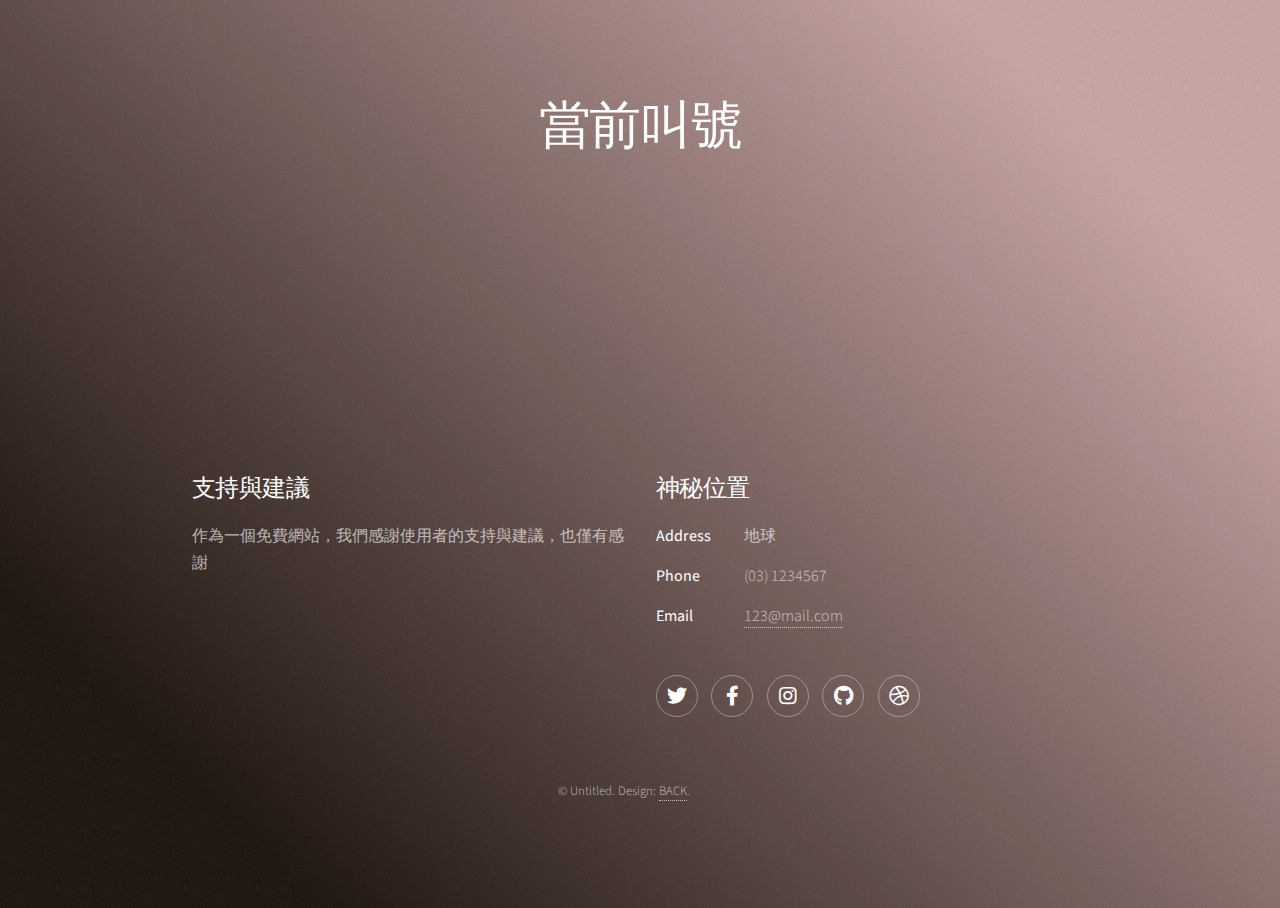
<file: index-2.html>
<!DOCTYPE HTML>
<!--
	Stellar by HTML5 UP
	html5up.net | @ajlkn
	Free for personal and commercial use under the CCA 3.0 license (html5up.net/license)
-->
<html>
	<head>
		<title>貼心yoyo預約網</title>
		<meta charset="utf-8" />
		<meta name="viewport" content="width=device-width, initial-scale=1, user-scalable=no" />
		<link rel="stylesheet" href="asset/css/main.css" />
		<noscript><link rel="stylesheet" href="asset/css/noscript.css" /></noscript>
	</head>
	<body class="is-preload">

		<!-- Wrapper -->
			<div id="wrapper">

				<!-- Header -->
					<header id="header" class="alt">
						<h1>當前叫號<br ><span id="nowreservation-count"></span><br ><br ><br ></h1>
					</header>

				

				<!-- Footer -->
					<footer id="footer">
						<section>
							<h2>支持與建議</h2>
							<p>作為一個免費網站，我們感謝使用者的支持與建議，也僅有感謝</p>
						</section>
						<section>
							<h2>神秘位置</h2>
							<dl class="alt">
								<dt>Address</dt>
								<dd>地球</dd>
								<dt>Phone</dt>
								<dd>(03) 1234567</dd>
								<dt>Email</dt>
								<dd><a >123@mail.com</a></dd>
							</dl>
							<ul class="icons">
								<li><a href="#" class="icon brands fa-twitter alt"><span class="label">Twitter</span></a></li>
								<li><a href="#" class="icon brands fa-facebook-f alt"><span class="label">Facebook</span></a></li>
								<li><a href="#" class="icon brands fa-instagram alt"><span class="label">Instagram</span></a></li>
								<li><a href="https://github.com/RU1105/RU1105.github.io.git" class="icon brands fa-github alt"><span class="label">GitHub</span></a></li>
								<li><a href="#" class="icon brands fa-dribbble alt"><span class="label">Dribbble</span></a></li>
							</ul>
						</section>
						<p class="copyright">&copy; Untitled. Design: <a href="index.html">BACK</a>.</p>
					</footer>

			</div>

		<!-- Scripts -->
			<script src="asset/js/jquery.min.js"></script>
			<script src="asset/js/jquery.scrollex.min.js"></script>
			<script src="asset/js/jquery.scrolly.min.js"></script>
			<script src="asset/js/browser.min.js"></script>
			<script src="asset/js/breakpoints.min.js"></script>
			<script src="asset/js/util.js"></script>
			<script src="asset/js/main.js"></script>

			<script src="var.js"></script>

	</body>
</html>
</file>
<file: asset/css/noscript.css>
/*
	Stellar by HTML5 UP
	html5up.net | @ajlkn
	Free for personal and commercial use under the CCA 3.0 license (html5up.net/license)
*/

/* Header */

	body.is-preload #header.alt > * {
		opacity: 1;
	}

	body.is-preload #header.alt .logo {
		-moz-transform: none;
		-webkit-transform: none;
		-ms-transform: none;
		transform: none;
	}
</file>
<file: asset/css/main.css>
@import url(fontawesome-all.min.css);
@import 'https://fonts.googleapis.com/css?family=Source+Sans+Pro:300,400';

/*
	Stellar by HTML5 UP
	html5up.net | @ajlkn
	Free for personal and commercial use under the CCA 3.0 license (html5up.net/license)
*/

html, body, div, span, applet, object,
iframe, h1, h2, h3, h4, h5, h6, p, blockquote,
pre, a, abbr, acronym, address, big, cite,
code, del, dfn, em, img, ins, kbd, q, s, samp,
small, strike, strong, sub, sup, tt, var, b,
u, i, center, dl, dt, dd, ol, ul, li, fieldset,
form, label, legend, table, caption, tbody,
tfoot, thead, tr, th, td, article, aside,
canvas, details, embed, figure, figcaption,
footer, header, hgroup, menu, nav, output, ruby,
section, summary, time, mark, audio, video {
	margin: 0;
	padding: 0;
	border: 0;
	font-size: 100%;
	font: inherit;
	vertical-align: baseline;}

article, aside, details, figcaption, figure,
footer, header, hgroup, menu, nav, section {
	display: block;}

body {
	line-height: 1;
}

ol, ul {
	list-style: none;
}

blockquote, q {
	quotes: none;
}

	blockquote:before, blockquote:after, q:before, q:after {
		content: '';
		content: none;
	}

table {
	border-collapse: collapse;
	border-spacing: 0;
}

body {
	-webkit-text-size-adjust: none;
}

mark {
	background-color: transparent;
	color: inherit;
}

input::-moz-focus-inner {
	border: 0;
	padding: 0;
}

input, select, textarea {
	-moz-appearance: none;
	-webkit-appearance: none;
	-ms-appearance: none;
	appearance: none;
}

/* Basic */

	@-ms-viewport {
		width: device-width;
	}

	body {
		-ms-overflow-style: scrollbar;
	}

	@media screen and (max-width: 480px) {

		html, body {
			min-width: 320px;
		}

	}

	html {
		box-sizing: border-box;
	}

	*, *:before, *:after {
		box-sizing: inherit;
	}

	body {
		background-color: #935d8c;
		background-image: url("images/overlay.png"), -moz-linear-gradient(45deg, #1e130c 15%, #ffefba7e 85%);
		background-image: url("images/overlay.png"), -webkit-linear-gradient(45deg, #1e130c 15%, #ffefba7e 85%);
		background-image: url("images/overlay.png"), -ms-linear-gradient(45deg, #1e130c 15%, #ffefba7e 85%);
		background-image: url("images/overlay.png"), linear-gradient(45deg, #1e130c 15%, #ffefba7e 85%);
	}

		body.is-preload *, body.is-preload *:before, body.is-preload *:after {
			-moz-animation: none !important;
			-webkit-animation: none !important;
			-ms-animation: none !important;
			animation: none !important;
			-moz-transition: none !important;
			-webkit-transition: none !important;
			-ms-transition: none !important;
			transition: none !important;
		}

/* Type */

	body {
		background-color: #935d8c;
		color: rgba(255, 255, 255, 0.65);
	}

	body, input, select, textarea {
		font-family: "Source Sans Pro", Helvetica, sans-serif;
		font-size: 17pt;
		font-weight: 300;
		line-height: 1.65;
	}

		@media screen and (max-width: 1680px) {

			body, input, select, textarea {
				font-size: 14pt;
			}

		}

		@media screen and (max-width: 1280px) {

			body, input, select, textarea {
				font-size: 12pt;
			}

		}

		@media screen and (max-width: 360px) {

			body, input, select, textarea {
				font-size: 11pt;
			}

		}

	a {
		-moz-transition: color 0.2s ease, border-bottom 0.2s ease;
		-webkit-transition: color 0.2s ease, border-bottom 0.2s ease;
		-ms-transition: color 0.2s ease, border-bottom 0.2s ease;
		transition: color 0.2s ease, border-bottom 0.2s ease;
		text-decoration: none;
		border-bottom: dotted 1px;
		color: inherit;
	}

		a:hover {
			border-bottom-color: transparent;
		}

	strong, b {
		font-weight: 400;
	}

	em, i {
		font-style: italic;
	}

	p {
		margin: 0 0 2em 0;
	}

		p.content {
			-moz-columns: 20em 2;
			-webkit-columns: 20em 2;
			-ms-columns: 20em 2;
			columns: 20em 2;
			-moz-column-gap: 2em;
			-webkit-column-gap: 2em;
			-ms-column-gap: 2em;
			column-gap: 2em;
			text-align: justify;
		}

	h1, h2, h3, h4, h5, h6 {
		font-weight: 300;
		line-height: 1.5;
		margin: 0 0 0.7em 0;
		letter-spacing: -0.025em;
	}

		h1 a, h2 a, h3 a, h4 a, h5 a, h6 a {
			color: inherit;
			text-decoration: none;
		}

	h1 {
		font-size: 2.5em;
		line-height: 1.2;
	}

	h2 {
		font-size: 1.5em;
	}

	h3 {
		font-size: 1.25em;
	}

	h4 {
		font-size: 1.1em;
	}

	h5 {
		font-size: 0.9em;
	}

	h6 {
		font-size: 0.7em;
	}

	@media screen and (max-width: 736px) {

		h1 {
			font-size: 2em;
		}

	}

	sub {
		font-size: 0.8em;
		position: relative;
		top: 0.5em;
	}

	sup {
		font-size: 0.8em;
		position: relative;
		top: -0.5em;
	}

	blockquote {
		border-left: solid 4px;
		font-style: italic;
		margin: 0 0 2em 0;
		padding: 0.5em 0 0.5em 2em;
	}

	code {
		border-radius: 8px;
		border: solid 1px;
		font-family: "Courier New", monospace;
		font-size: 0.9em;
		margin: 0 0.25em;
		padding: 0.25em 0.65em;
	}

	pre {
		-webkit-overflow-scrolling: touch;
		font-family: "Courier New", monospace;
		font-size: 0.9em;
		margin: 0 0 2em 0;
	}

		pre code {
			display: block;
			line-height: 1.75;
			padding: 1em 1.5em;
			overflow-x: auto;
		}

	hr {
		border: 0;
		border-bottom: solid 1px;
		margin: 2em 0;
	}

		hr.major {
			margin: 3em 0;
		}

	.align-left {
		text-align: left;
	}

	.align-center {
		text-align: center;
	}

	.align-right {
		text-align: right;
	}

	input, select, textarea {
		color: #ffffff;
	}

	a:hover {
		color: #ffffff;
	}

	strong, b {
		color: #ffffff;
	}

	h1, h2, h3, h4, h5, h6 {
		color: #ffffff;
	}

	blockquote {
		border-left-color: rgba(255, 255, 255, 0.35);
	}

	code {
		background: rgba(255, 255, 255, 0.075);
		border-color: rgba(255, 255, 255, 0.35);
	}

	hr {
		border-bottom-color: rgba(255, 255, 255, 0.35);
	}

/* Row */

	.row {
		display: flex;
		flex-wrap: wrap;
		box-sizing: border-box;
		align-items: stretch;
	}

		.row > * {
			box-sizing: border-box;
		}

		.row.gtr-uniform > * > :last-child {
			margin-bottom: 0;
		}

		.row.aln-left {
			justify-content: flex-start;
		}

		.row.aln-center {
			justify-content: center;
		}

		.row.aln-right {
			justify-content: flex-end;
		}

		.row.aln-top {
			align-items: flex-start;
		}

		.row.aln-middle {
			align-items: center;
		}

		.row.aln-bottom {
			align-items: flex-end;
		}

		.row > .imp {
			order: -1;
		}

		.row > .col-1 {
			width: 8.33333%;
		}

		.row > .off-1 {
			margin-left: 8.33333%;
		}

		.row > .col-2 {
			width: 16.66667%;
		}

		.row > .off-2 {
			margin-left: 16.66667%;
		}

		.row > .col-3 {
			width: 25%;
		}

		.row > .off-3 {
			margin-left: 25%;
		}

		.row > .col-4 {
			width: 33.33333%;
		}

		.row > .off-4 {
			margin-left: 33.33333%;
		}

		.row > .col-5 {
			width: 41.66667%;
		}

		.row > .off-5 {
			margin-left: 41.66667%;
		}

		.row > .col-6 {
			width: 50%;
		}

		.row > .off-6 {
			margin-left: 50%;
		}

		.row > .col-7 {
			width: 58.33333%;
		}

		.row > .off-7 {
			margin-left: 58.33333%;
		}

		.row > .col-8 {
			width: 66.66667%;
		}

		.row > .off-8 {
			margin-left: 66.66667%;
		}

		.row > .col-9 {
			width: 75%;
		}

		.row > .off-9 {
			margin-left: 75%;
		}

		.row > .col-10 {
			width: 83.33333%;
		}

		.row > .off-10 {
			margin-left: 83.33333%;
		}

		.row > .col-11 {
			width: 91.66667%;
		}

		.row > .off-11 {
			margin-left: 91.66667%;
		}

		.row > .col-12 {
			width: 100%;
		}

		.row > .off-12 {
			margin-left: 100%;
		}

		.row.gtr-0 {
			margin-top: 0;
			margin-left: 0em;
		}

			.row.gtr-0 > * {
				padding: 0 0 0 0em;
			}

			.row.gtr-0.gtr-uniform {
				margin-top: 0em;
			}

				.row.gtr-0.gtr-uniform > * {
					padding-top: 0em;
				}

		.row.gtr-25 {
			margin-top: 0;
			margin-left: -0.375em;
		}

			.row.gtr-25 > * {
				padding: 0 0 0 0.375em;
			}

			.row.gtr-25.gtr-uniform {
				margin-top: -0.375em;
			}

				.row.gtr-25.gtr-uniform > * {
					padding-top: 0.375em;
				}

		.row.gtr-50 {
			margin-top: 0;
			margin-left: -0.75em;
		}

			.row.gtr-50 > * {
				padding: 0 0 0 0.75em;
			}

			.row.gtr-50.gtr-uniform {
				margin-top: -0.75em;
			}

				.row.gtr-50.gtr-uniform > * {
					padding-top: 0.75em;
				}

		.row {
			margin-top: 0;
			margin-left: -1.5em;
		}

			.row > * {
				padding: 0 0 0 1.5em;
			}

			.row.gtr-uniform {
				margin-top: -1.5em;
			}

				.row.gtr-uniform > * {
					padding-top: 1.5em;
				}

		.row.gtr-150 {
			margin-top: 0;
			margin-left: -2.25em;
		}

			.row.gtr-150 > * {
				padding: 0 0 0 2.25em;
			}

			.row.gtr-150.gtr-uniform {
				margin-top: -2.25em;
			}

				.row.gtr-150.gtr-uniform > * {
					padding-top: 2.25em;
				}

		.row.gtr-200 {
			margin-top: 0;
			margin-left: -3em;
		}

			.row.gtr-200 > * {
				padding: 0 0 0 3em;
			}

			.row.gtr-200.gtr-uniform {
				margin-top: -3em;
			}

				.row.gtr-200.gtr-uniform > * {
					padding-top: 3em;
				}

		@media screen and (max-width: 1680px) {

			.row {
				display: flex;
				flex-wrap: wrap;
				box-sizing: border-box;
				align-items: stretch;
			}

				.row > * {
					box-sizing: border-box;
				}

				.row.gtr-uniform > * > :last-child {
					margin-bottom: 0;
				}

				.row.aln-left {
					justify-content: flex-start;
				}

				.row.aln-center {
					justify-content: center;
				}

				.row.aln-right {
					justify-content: flex-end;
				}

				.row.aln-top {
					align-items: flex-start;
				}

				.row.aln-middle {
					align-items: center;
				}

				.row.aln-bottom {
					align-items: flex-end;
				}

				.row > .imp-xlarge {
					order: -1;
				}

				.row > .col-1-xlarge {
					width: 8.33333%;
				}

				.row > .off-1-xlarge {
					margin-left: 8.33333%;
				}

				.row > .col-2-xlarge {
					width: 16.66667%;
				}

				.row > .off-2-xlarge {
					margin-left: 16.66667%;
				}

				.row > .col-3-xlarge {
					width: 25%;
				}

				.row > .off-3-xlarge {
					margin-left: 25%;
				}

				.row > .col-4-xlarge {
					width: 33.33333%;
				}

				.row > .off-4-xlarge {
					margin-left: 33.33333%;
				}

				.row > .col-5-xlarge {
					width: 41.66667%;
				}

				.row > .off-5-xlarge {
					margin-left: 41.66667%;
				}

				.row > .col-6-xlarge {
					width: 50%;
				}

				.row > .off-6-xlarge {
					margin-left: 50%;
				}

				.row > .col-7-xlarge {
					width: 58.33333%;
				}

				.row > .off-7-xlarge {
					margin-left: 58.33333%;
				}

				.row > .col-8-xlarge {
					width: 66.66667%;
				}

				.row > .off-8-xlarge {
					margin-left: 66.66667%;
				}

				.row > .col-9-xlarge {
					width: 75%;
				}

				.row > .off-9-xlarge {
					margin-left: 75%;
				}

				.row > .col-10-xlarge {
					width: 83.33333%;
				}

				.row > .off-10-xlarge {
					margin-left: 83.33333%;
				}

				.row > .col-11-xlarge {
					width: 91.66667%;
				}

				.row > .off-11-xlarge {
					margin-left: 91.66667%;
				}

				.row > .col-12-xlarge {
					width: 100%;
				}

				.row > .off-12-xlarge {
					margin-left: 100%;
				}

				.row.gtr-0 {
					margin-top: 0;
					margin-left: 0em;
				}

					.row.gtr-0 > * {
						padding: 0 0 0 0em;
					}

					.row.gtr-0.gtr-uniform {
						margin-top: 0em;
					}

						.row.gtr-0.gtr-uniform > * {
							padding-top: 0em;
						}

				.row.gtr-25 {
					margin-top: 0;
					margin-left: -0.375em;
				}

					.row.gtr-25 > * {
						padding: 0 0 0 0.375em;
					}

					.row.gtr-25.gtr-uniform {
						margin-top: -0.375em;
					}

						.row.gtr-25.gtr-uniform > * {
							padding-top: 0.375em;
						}

				.row.gtr-50 {
					margin-top: 0;
					margin-left: -0.75em;
				}

					.row.gtr-50 > * {
						padding: 0 0 0 0.75em;
					}

					.row.gtr-50.gtr-uniform {
						margin-top: -0.75em;
					}

						.row.gtr-50.gtr-uniform > * {
							padding-top: 0.75em;
						}

				.row {
					margin-top: 0;
					margin-left: -1.5em;
				}

					.row > * {
						padding: 0 0 0 1.5em;
					}

					.row.gtr-uniform {
						margin-top: -1.5em;
					}

						.row.gtr-uniform > * {
							padding-top: 1.5em;
						}

				.row.gtr-150 {
					margin-top: 0;
					margin-left: -2.25em;
				}

					.row.gtr-150 > * {
						padding: 0 0 0 2.25em;
					}

					.row.gtr-150.gtr-uniform {
						margin-top: -2.25em;
					}

						.row.gtr-150.gtr-uniform > * {
							padding-top: 2.25em;
						}

				.row.gtr-200 {
					margin-top: 0;
					margin-left: -3em;
				}

					.row.gtr-200 > * {
						padding: 0 0 0 3em;
					}

					.row.gtr-200.gtr-uniform {
						margin-top: -3em;
					}

						.row.gtr-200.gtr-uniform > * {
							padding-top: 3em;
						}

		}

		@media screen and (max-width: 1280px) {

			.row {
				display: flex;
				flex-wrap: wrap;
				box-sizing: border-box;
				align-items: stretch;
			}

				.row > * {
					box-sizing: border-box;
				}

				.row.gtr-uniform > * > :last-child {
					margin-bottom: 0;
				}

				.row.aln-left {
					justify-content: flex-start;
				}

				.row.aln-center {
					justify-content: center;
				}

				.row.aln-right {
					justify-content: flex-end;
				}

				.row.aln-top {
					align-items: flex-start;
				}

				.row.aln-middle {
					align-items: center;
				}

				.row.aln-bottom {
					align-items: flex-end;
				}

				.row > .imp-large {
					order: -1;
				}

				.row > .col-1-large {
					width: 8.33333%;
				}

				.row > .off-1-large {
					margin-left: 8.33333%;
				}

				.row > .col-2-large {
					width: 16.66667%;
				}

				.row > .off-2-large {
					margin-left: 16.66667%;
				}

				.row > .col-3-large {
					width: 25%;
				}

				.row > .off-3-large {
					margin-left: 25%;
				}

				.row > .col-4-large {
					width: 33.33333%;
				}

				.row > .off-4-large {
					margin-left: 33.33333%;
				}

				.row > .col-5-large {
					width: 41.66667%;
				}

				.row > .off-5-large {
					margin-left: 41.66667%;
				}

				.row > .col-6-large {
					width: 50%;
				}

				.row > .off-6-large {
					margin-left: 50%;
				}

				.row > .col-7-large {
					width: 58.33333%;
				}

				.row > .off-7-large {
					margin-left: 58.33333%;
				}

				.row > .col-8-large {
					width: 66.66667%;
				}

				.row > .off-8-large {
					margin-left: 66.66667%;
				}

				.row > .col-9-large {
					width: 75%;
				}

				.row > .off-9-large {
					margin-left: 75%;
				}

				.row > .col-10-large {
					width: 83.33333%;
				}

				.row > .off-10-large {
					margin-left: 83.33333%;
				}

				.row > .col-11-large {
					width: 91.66667%;
				}

				.row > .off-11-large {
					margin-left: 91.66667%;
				}

				.row > .col-12-large {
					width: 100%;
				}

				.row > .off-12-large {
					margin-left: 100%;
				}

				.row.gtr-0 {
					margin-top: 0;
					margin-left: 0em;
				}

					.row.gtr-0 > * {
						padding: 0 0 0 0em;
					}

					.row.gtr-0.gtr-uniform {
						margin-top: 0em;
					}

						.row.gtr-0.gtr-uniform > * {
							padding-top: 0em;
						}

				.row.gtr-25 {
					margin-top: 0;
					margin-left: -0.375em;
				}

					.row.gtr-25 > * {
						padding: 0 0 0 0.375em;
					}

					.row.gtr-25.gtr-uniform {
						margin-top: -0.375em;
					}

						.row.gtr-25.gtr-uniform > * {
							padding-top: 0.375em;
						}

				.row.gtr-50 {
					margin-top: 0;
					margin-left: -0.75em;
				}

					.row.gtr-50 > * {
						padding: 0 0 0 0.75em;
					}

					.row.gtr-50.gtr-uniform {
						margin-top: -0.75em;
					}

						.row.gtr-50.gtr-uniform > * {
							padding-top: 0.75em;
						}

				.row {
					margin-top: 0;
					margin-left: -1.5em;
				}

					.row > * {
						padding: 0 0 0 1.5em;
					}

					.row.gtr-uniform {
						margin-top: -1.5em;
					}

						.row.gtr-uniform > * {
							padding-top: 1.5em;
						}

				.row.gtr-150 {
					margin-top: 0;
					margin-left: -2.25em;
				}

					.row.gtr-150 > * {
						padding: 0 0 0 2.25em;
					}

					.row.gtr-150.gtr-uniform {
						margin-top: -2.25em;
					}

						.row.gtr-150.gtr-uniform > * {
							padding-top: 2.25em;
						}

				.row.gtr-200 {
					margin-top: 0;
					margin-left: -3em;
				}

					.row.gtr-200 > * {
						padding: 0 0 0 3em;
					}

					.row.gtr-200.gtr-uniform {
						margin-top: -3em;
					}

						.row.gtr-200.gtr-uniform > * {
							padding-top: 3em;
						}

		}

		@media screen and (max-width: 980px) {

			.row {
				display: flex;
				flex-wrap: wrap;
				box-sizing: border-box;
				align-items: stretch;
			}

				.row > * {
					box-sizing: border-box;
				}

				.row.gtr-uniform > * > :last-child {
					margin-bottom: 0;
				}

				.row.aln-left {
					justify-content: flex-start;
				}

				.row.aln-center {
					justify-content: center;
				}

				.row.aln-right {
					justify-content: flex-end;
				}

				.row.aln-top {
					align-items: flex-start;
				}

				.row.aln-middle {
					align-items: center;
				}

				.row.aln-bottom {
					align-items: flex-end;
				}

				.row > .imp-medium {
					order: -1;
				}

				.row > .col-1-medium {
					width: 8.33333%;
				}

				.row > .off-1-medium {
					margin-left: 8.33333%;
				}

				.row > .col-2-medium {
					width: 16.66667%;
				}

				.row > .off-2-medium {
					margin-left: 16.66667%;
				}

				.row > .col-3-medium {
					width: 25%;
				}

				.row > .off-3-medium {
					margin-left: 25%;
				}

				.row > .col-4-medium {
					width: 33.33333%;
				}

				.row > .off-4-medium {
					margin-left: 33.33333%;
				}

				.row > .col-5-medium {
					width: 41.66667%;
				}

				.row > .off-5-medium {
					margin-left: 41.66667%;
				}

				.row > .col-6-medium {
					width: 50%;
				}

				.row > .off-6-medium {
					margin-left: 50%;
				}

				.row > .col-7-medium {
					width: 58.33333%;
				}

				.row > .off-7-medium {
					margin-left: 58.33333%;
				}

				.row > .col-8-medium {
					width: 66.66667%;
				}

				.row > .off-8-medium {
					margin-left: 66.66667%;
				}

				.row > .col-9-medium {
					width: 75%;
				}

				.row > .off-9-medium {
					margin-left: 75%;
				}

				.row > .col-10-medium {
					width: 83.33333%;
				}

				.row > .off-10-medium {
					margin-left: 83.33333%;
				}

				.row > .col-11-medium {
					width: 91.66667%;
				}

				.row > .off-11-medium {
					margin-left: 91.66667%;
				}

				.row > .col-12-medium {
					width: 100%;
				}

				.row > .off-12-medium {
					margin-left: 100%;
				}

				.row.gtr-0 {
					margin-top: 0;
					margin-left: 0em;
				}

					.row.gtr-0 > * {
						padding: 0 0 0 0em;
					}

					.row.gtr-0.gtr-uniform {
						margin-top: 0em;
					}

						.row.gtr-0.gtr-uniform > * {
							padding-top: 0em;
						}

				.row.gtr-25 {
					margin-top: 0;
					margin-left: -0.375em;
				}

					.row.gtr-25 > * {
						padding: 0 0 0 0.375em;
					}

					.row.gtr-25.gtr-uniform {
						margin-top: -0.375em;
					}

						.row.gtr-25.gtr-uniform > * {
							padding-top: 0.375em;
						}

				.row.gtr-50 {
					margin-top: 0;
					margin-left: -0.75em;
				}

					.row.gtr-50 > * {
						padding: 0 0 0 0.75em;
					}

					.row.gtr-50.gtr-uniform {
						margin-top: -0.75em;
					}

						.row.gtr-50.gtr-uniform > * {
							padding-top: 0.75em;
						}

				.row {
					margin-top: 0;
					margin-left: -1.5em;
				}

					.row > * {
						padding: 0 0 0 1.5em;
					}

					.row.gtr-uniform {
						margin-top: -1.5em;
					}

						.row.gtr-uniform > * {
							padding-top: 1.5em;
						}

				.row.gtr-150 {
					margin-top: 0;
					margin-left: -2.25em;
				}

					.row.gtr-150 > * {
						padding: 0 0 0 2.25em;
					}

					.row.gtr-150.gtr-uniform {
						margin-top: -2.25em;
					}

						.row.gtr-150.gtr-uniform > * {
							padding-top: 2.25em;
						}

				.row.gtr-200 {
					margin-top: 0;
					margin-left: -3em;
				}

					.row.gtr-200 > * {
						padding: 0 0 0 3em;
					}

					.row.gtr-200.gtr-uniform {
						margin-top: -3em;
					}

						.row.gtr-200.gtr-uniform > * {
							padding-top: 3em;
						}

		}

		@media screen and (max-width: 736px) {

			.row {
				display: flex;
				flex-wrap: wrap;
				box-sizing: border-box;
				align-items: stretch;
			}

				.row > * {
					box-sizing: border-box;
				}

				.row.gtr-uniform > * > :last-child {
					margin-bottom: 0;
				}

				.row.aln-left {
					justify-content: flex-start;
				}

				.row.aln-center {
					justify-content: center;
				}

				.row.aln-right {
					justify-content: flex-end;
				}

				.row.aln-top {
					align-items: flex-start;
				}

				.row.aln-middle {
					align-items: center;
				}

				.row.aln-bottom {
					align-items: flex-end;
				}

				.row > .imp-small {
					order: -1;
				}

				.row > .col-1-small {
					width: 8.33333%;
				}

				.row > .off-1-small {
					margin-left: 8.33333%;
				}

				.row > .col-2-small {
					width: 16.66667%;
				}

				.row > .off-2-small {
					margin-left: 16.66667%;
				}

				.row > .col-3-small {
					width: 25%;
				}

				.row > .off-3-small {
					margin-left: 25%;
				}

				.row > .col-4-small {
					width: 33.33333%;
				}

				.row > .off-4-small {
					margin-left: 33.33333%;
				}

				.row > .col-5-small {
					width: 41.66667%;
				}

				.row > .off-5-small {
					margin-left: 41.66667%;
				}

				.row > .col-6-small {
					width: 50%;
				}

				.row > .off-6-small {
					margin-left: 50%;
				}

				.row > .col-7-small {
					width: 58.33333%;
				}

				.row > .off-7-small {
					margin-left: 58.33333%;
				}

				.row > .col-8-small {
					width: 66.66667%;
				}

				.row > .off-8-small {
					margin-left: 66.66667%;
				}

				.row > .col-9-small {
					width: 75%;
				}

				.row > .off-9-small {
					margin-left: 75%;
				}

				.row > .col-10-small {
					width: 83.33333%;
				}

				.row > .off-10-small {
					margin-left: 83.33333%;
				}

				.row > .col-11-small {
					width: 91.66667%;
				}

				.row > .off-11-small {
					margin-left: 91.66667%;
				}

				.row > .col-12-small {
					width: 100%;
				}

				.row > .off-12-small {
					margin-left: 100%;
				}

				.row.gtr-0 {
					margin-top: 0;
					margin-left: 0em;
				}

					.row.gtr-0 > * {
						padding: 0 0 0 0em;
					}

					.row.gtr-0.gtr-uniform {
						margin-top: 0em;
					}

						.row.gtr-0.gtr-uniform > * {
							padding-top: 0em;
						}

				.row.gtr-25 {
					margin-top: 0;
					margin-left: -0.25em;
				}

					.row.gtr-25 > * {
						padding: 0 0 0 0.25em;
					}

					.row.gtr-25.gtr-uniform {
						margin-top: -0.25em;
					}

						.row.gtr-25.gtr-uniform > * {
							padding-top: 0.25em;
						}

				.row.gtr-50 {
					margin-top: 0;
					margin-left: -0.5em;
				}

					.row.gtr-50 > * {
						padding: 0 0 0 0.5em;
					}

					.row.gtr-50.gtr-uniform {
						margin-top: -0.5em;
					}

						.row.gtr-50.gtr-uniform > * {
							padding-top: 0.5em;
						}

				.row {
					margin-top: 0;
					margin-left: -1em;
				}

					.row > * {
						padding: 0 0 0 1em;
					}

					.row.gtr-uniform {
						margin-top: -1em;
					}

						.row.gtr-uniform > * {
							padding-top: 1em;
						}

				.row.gtr-150 {
					margin-top: 0;
					margin-left: -1.5em;
				}

					.row.gtr-150 > * {
						padding: 0 0 0 1.5em;
					}

					.row.gtr-150.gtr-uniform {
						margin-top: -1.5em;
					}

						.row.gtr-150.gtr-uniform > * {
							padding-top: 1.5em;
						}

				.row.gtr-200 {
					margin-top: 0;
					margin-left: -2em;
				}

					.row.gtr-200 > * {
						padding: 0 0 0 2em;
					}

					.row.gtr-200.gtr-uniform {
						margin-top: -2em;
					}

						.row.gtr-200.gtr-uniform > * {
							padding-top: 2em;
						}

		}

		@media screen and (max-width: 480px) {

			.row {
				display: flex;
				flex-wrap: wrap;
				box-sizing: border-box;
				align-items: stretch;
			}

				.row > * {
					box-sizing: border-box;
				}

				.row.gtr-uniform > * > :last-child {
					margin-bottom: 0;
				}

				.row.aln-left {
					justify-content: flex-start;
				}

				.row.aln-center {
					justify-content: center;
				}

				.row.aln-right {
					justify-content: flex-end;
				}

				.row.aln-top {
					align-items: flex-start;
				}

				.row.aln-middle {
					align-items: center;
				}

				.row.aln-bottom {
					align-items: flex-end;
				}

				.row > .imp-xsmall {
					order: -1;
				}

				.row > .col-1-xsmall {
					width: 8.33333%;
				}

				.row > .off-1-xsmall {
					margin-left: 8.33333%;
				}

				.row > .col-2-xsmall {
					width: 16.66667%;
				}

				.row > .off-2-xsmall {
					margin-left: 16.66667%;
				}

				.row > .col-3-xsmall {
					width: 25%;
				}

				.row > .off-3-xsmall {
					margin-left: 25%;
				}

				.row > .col-4-xsmall {
					width: 33.33333%;
				}

				.row > .off-4-xsmall {
					margin-left: 33.33333%;
				}

				.row > .col-5-xsmall {
					width: 41.66667%;
				}

				.row > .off-5-xsmall {
					margin-left: 41.66667%;
				}

				.row > .col-6-xsmall {
					width: 50%;
				}

				.row > .off-6-xsmall {
					margin-left: 50%;
				}

				.row > .col-7-xsmall {
					width: 58.33333%;
				}

				.row > .off-7-xsmall {
					margin-left: 58.33333%;
				}

				.row > .col-8-xsmall {
					width: 66.66667%;
				}

				.row > .off-8-xsmall {
					margin-left: 66.66667%;
				}

				.row > .col-9-xsmall {
					width: 75%;
				}

				.row > .off-9-xsmall {
					margin-left: 75%;
				}

				.row > .col-10-xsmall {
					width: 83.33333%;
				}

				.row > .off-10-xsmall {
					margin-left: 83.33333%;
				}

				.row > .col-11-xsmall {
					width: 91.66667%;
				}

				.row > .off-11-xsmall {
					margin-left: 91.66667%;
				}

				.row > .col-12-xsmall {
					width: 100%;
				}

				.row > .off-12-xsmall {
					margin-left: 100%;
				}

				.row.gtr-0 {
					margin-top: 0;
					margin-left: 0em;
				}

					.row.gtr-0 > * {
						padding: 0 0 0 0em;
					}

					.row.gtr-0.gtr-uniform {
						margin-top: 0em;
					}

						.row.gtr-0.gtr-uniform > * {
							padding-top: 0em;
						}

				.row.gtr-25 {
					margin-top: 0;
					margin-left: -0.3125em;
				}

					.row.gtr-25 > * {
						padding: 0 0 0 0.3125em;
					}

					.row.gtr-25.gtr-uniform {
						margin-top: -0.3125em;
					}

						.row.gtr-25.gtr-uniform > * {
							padding-top: 0.3125em;
						}

				.row.gtr-50 {
					margin-top: 0;
					margin-left: -0.625em;
				}

					.row.gtr-50 > * {
						padding: 0 0 0 0.625em;
					}

					.row.gtr-50.gtr-uniform {
						margin-top: -0.625em;
					}

						.row.gtr-50.gtr-uniform > * {
							padding-top: 0.625em;
						}

				.row {
					margin-top: 0;
					margin-left: -1.25em;
				}

					.row > * {
						padding: 0 0 0 1.25em;
					}

					.row.gtr-uniform {
						margin-top: -1.25em;
					}

						.row.gtr-uniform > * {
							padding-top: 1.25em;
						}

				.row.gtr-150 {
					margin-top: 0;
					margin-left: -1.875em;
				}

					.row.gtr-150 > * {
						padding: 0 0 0 1.875em;
					}

					.row.gtr-150.gtr-uniform {
						margin-top: -1.875em;
					}

						.row.gtr-150.gtr-uniform > * {
							padding-top: 1.875em;
						}

				.row.gtr-200 {
					margin-top: 0;
					margin-left: -2.5em;
				}

					.row.gtr-200 > * {
						padding: 0 0 0 2.5em;
					}

					.row.gtr-200.gtr-uniform {
						margin-top: -2.5em;
					}

						.row.gtr-200.gtr-uniform > * {
							padding-top: 2.5em;
						}

		}

/* Box */

	.box {
		border-radius: 8px;
		border: solid;
		margin-bottom: 2em;
		padding: 1.5em;
	}

		.box > :last-child,
		.box > :last-child > :last-child,
		.box > :last-child > :last-child > :last-child {
			margin-bottom: 0;
		}

		.box.alt {
			border: 0;
			border-radius: 0;
			padding: 0;
		}

	.box {
		border-color: rgba(255, 255, 255, 0.35);
	}

/* Button */

	input[type="submit"],
	input[type="reset"],
	input[type="button"],
	button,
	.button {
		-moz-appearance: none;
		-webkit-appearance: none;
		-ms-appearance: none;
		appearance: none;
		-moz-transition: background-color 0.2s ease-in-out, color 0.2s ease-in-out;
		-webkit-transition: background-color 0.2s ease-in-out, color 0.2s ease-in-out;
		-ms-transition: background-color 0.2s ease-in-out, color 0.2s ease-in-out;
		transition: background-color 0.2s ease-in-out, color 0.2s ease-in-out;
		border-radius: 8px;
		border: 0;
		cursor: pointer;
		display: inline-block;
		font-weight: 300;
		height: 2.75em;
		line-height: 2.75em;
		min-width: 9.25em;
		padding: 0 1.5em;
		text-align: center;
		text-decoration: none;
		white-space: nowrap;
	}

		input[type="submit"].icon,
		input[type="reset"].icon,
		input[type="button"].icon,
		button.icon,
		.button.icon {
			padding-left: 1.35em;
		}

			input[type="submit"].icon:before,
			input[type="reset"].icon:before,
			input[type="button"].icon:before,
			button.icon:before,
			.button.icon:before {
				margin-right: 0.5em;
			}

		input[type="submit"].fit,
		input[type="reset"].fit,
		input[type="button"].fit,
		button.fit,
		.button.fit {
			width: 100%;
		}

		input[type="submit"].small,
		input[type="reset"].small,
		input[type="button"].small,
		button.small,
		.button.small {
			font-size: 0.8em;
		}

		input[type="submit"].large,
		input[type="reset"].large,
		input[type="button"].large,
		button.large,
		.button.large {
			font-size: 1.35em;
		}

		input[type="submit"].disabled, input[type="submit"]:disabled,
		input[type="reset"].disabled,
		input[type="reset"]:disabled,
		input[type="button"].disabled,
		input[type="button"]:disabled,
		button.disabled,
		button:disabled,
		.button.disabled,
		.button:disabled {
			pointer-events: none;
			opacity: 0.25;
		}

		@media screen and (max-width: 736px) {

			input[type="submit"],
			input[type="reset"],
			input[type="button"],
			button,
			.button {
				min-width: 0;
			}

		}

	input[type="submit"],
	input[type="reset"],
	input[type="button"],
	button,
	.button {
		background-color: transparent;
		box-shadow: inset 0 0 0 1px rgba(255, 255, 255, 0.35);
		color: #ffffff !important;
	}

		input[type="submit"]:hover,
		input[type="reset"]:hover,
		input[type="button"]:hover,
		button:hover,
		.button:hover {
			background-color: rgba(255, 255, 255, 0.075);
		}

		input[type="submit"]:active,
		input[type="reset"]:active,
		input[type="button"]:active,
		button:active,
		.button:active {
			background-color: rgba(255, 255, 255, 0.2);
		}

		input[type="submit"].icon:before,
		input[type="reset"].icon:before,
		input[type="button"].icon:before,
		button.icon:before,
		.button.icon:before {
			color: rgba(255, 255, 255, 0.5);
		}

		input[type="submit"].primary,
		input[type="reset"].primary,
		input[type="button"].primary,
		button.primary,
		.button.primary {
			background-color: #8cc9f0;
			color: #ffffff !important;
			box-shadow: none;
		}

			input[type="submit"].primary:hover,
			input[type="reset"].primary:hover,
			input[type="button"].primary:hover,
			button.primary:hover,
			.button.primary:hover {
				background-color: #9acff2;
			}

			input[type="submit"].primary:active,
			input[type="reset"].primary:active,
			input[type="button"].primary:active,
			button.primary:active,
			.button.primary:active {
				background-color: #7ec3ee;
			}

			input[type="submit"].primary.icon:before,
			input[type="reset"].primary.icon:before,
			input[type="button"].primary.icon:before,
			button.primary.icon:before,
			.button.primary.icon:before {
				color: #ffffff !important;
			}

/* Form */

	form {
		margin: 0 0 2em 0;
	}

	label {
		display: block;
		font-size: 0.9em;
		font-weight: 400;
		margin: 0 0 1em 0;
	}

	input[type="text"],
	input[type="password"],
	input[type="email"],
	select,
	textarea {
		-moz-appearance: none;
		-webkit-appearance: none;
		-ms-appearance: none;
		appearance: none;
		border-radius: 8px;
		border: solid 1px;
		color: inherit;
		display: block;
		outline: 0;
		padding: 0 1em;
		text-decoration: none;
		width: 100%;
	}

		input[type="text"]:invalid,
		input[type="password"]:invalid,
		input[type="email"]:invalid,
		select:invalid,
		textarea:invalid {
			box-shadow: none;
		}

	select {
		background-size: 1.25rem;
		background-repeat: no-repeat;
		background-position: calc(100% - 1rem) center;
		height: 2.75em;
		padding-right: 2.75em;
		text-overflow: ellipsis;
	}

		select:focus::-ms-value {
			background-color: transparent;
		}

		select::-ms-expand {
			display: none;
		}

	input[type="text"],
	input[type="password"],
	input[type="email"],
	select {
		height: 2.75em;
	}

	textarea {
		padding: 0.75em 1em;
	}

	input[type="checkbox"],
	input[type="radio"] {
		-moz-appearance: none;
		-webkit-appearance: none;
		-ms-appearance: none;
		appearance: none;
		display: block;
		float: left;
		margin-right: -2em;
		opacity: 0;
		width: 1em;
		z-index: -1;
	}

		input[type="checkbox"] + label,
		input[type="radio"] + label {
			text-decoration: none;
			cursor: pointer;
			display: inline-block;
			font-size: 1em;
			font-weight: 300;
			padding-left: 2.4em;
			padding-right: 0.75em;
			position: relative;
		}

			input[type="checkbox"] + label:before,
			input[type="radio"] + label:before {
				-moz-osx-font-smoothing: grayscale;
				-webkit-font-smoothing: antialiased;
				display: inline-block;
				font-style: normal;
				font-variant: normal;
				text-rendering: auto;
				line-height: 1;
				text-transform: none !important;
				font-family: 'Font Awesome 5 Free';
				font-weight: 900;
			}

			input[type="checkbox"] + label:before,
			input[type="radio"] + label:before {
				border-radius: 8px;
				border: solid 1px;
				content: '';
				display: inline-block;
				font-size: 0.8em;
				height: 2.0625em;
				left: 0;
				line-height: 2.0625em;
				position: absolute;
				text-align: center;
				top: 0;
				width: 2.0625em;
			}

		input[type="checkbox"]:checked + label:before,
		input[type="radio"]:checked + label:before {
			content: '\f00c';
		}

	input[type="checkbox"] + label:before {
		border-radius: 8px;
	}

	input[type="radio"] + label:before {
		border-radius: 100%;
	}

	::-webkit-input-placeholder {
		opacity: 1.0;
	}

	:-moz-placeholder {
		opacity: 1.0;
	}

	::-moz-placeholder {
		opacity: 1.0;
	}

	:-ms-input-placeholder {
		opacity: 1.0;
	}

	label {
		color: #ffffff;
	}

	input[type="text"],
	input[type="password"],
	input[type="email"],
	select,
	textarea {
		background-color: rgba(255, 255, 255, 0.075);
		border-color: rgba(255, 255, 255, 0.35);
	}

		input[type="text"]:focus,
		input[type="password"]:focus,
		input[type="email"]:focus,
		select:focus,
		textarea:focus {
			border-color: #8cc9f0;
			box-shadow: 0 0 0 1px #8cc9f0;
		}

	select {
		background-image: url("data:image/svg+xml;charset=utf8,%3Csvg xmlns='http://www.w3.org/2000/svg' width='40' height='40' preserveAspectRatio='none' viewBox='0 0 40 40'%3E%3Cpath d='M9.4,12.3l10.4,10.4l10.4-10.4c0.2-0.2,0.5-0.4,0.9-0.4c0.3,0,0.6,0.1,0.9,0.4l3.3,3.3c0.2,0.2,0.4,0.5,0.4,0.9 c0,0.4-0.1,0.6-0.4,0.9L20.7,31.9c-0.2,0.2-0.5,0.4-0.9,0.4c-0.3,0-0.6-0.1-0.9-0.4L4.3,17.3c-0.2-0.2-0.4-0.5-0.4-0.9 c0-0.4,0.1-0.6,0.4-0.9l3.3-3.3c0.2-0.2,0.5-0.4,0.9-0.4S9.1,12.1,9.4,12.3z' fill='rgba(255, 255, 255, 0.35)' /%3E%3C/svg%3E");
	}

		select option {
			color: #ffffff;
			background: #935d8c;
		}

	input[type="checkbox"] + label,
	input[type="radio"] + label {
		color: rgba(255, 255, 255, 0.65);
	}

		input[type="checkbox"] + label:before,
		input[type="radio"] + label:before {
			background: rgba(255, 255, 255, 0.075);
			border-color: rgba(255, 255, 255, 0.35);
		}

	input[type="checkbox"]:checked + label:before,
	input[type="radio"]:checked + label:before {
		background-color: #ffffff;
		border-color: #ffffff;
		color: #935d8c;
	}

	input[type="checkbox"]:focus + label:before,
	input[type="radio"]:focus + label:before {
		border-color: #8cc9f0;
		box-shadow: 0 0 0 1px #8cc9f0;
	}

	::-webkit-input-placeholder {
		color: rgba(255, 255, 255, 0.5) !important;
	}

	:-moz-placeholder {
		color: rgba(255, 255, 255, 0.5) !important;
	}

	::-moz-placeholder {
		color: rgba(255, 255, 255, 0.5) !important;
	}

	:-ms-input-placeholder {
		color: rgba(255, 255, 255, 0.5) !important;
	}

	.formerize-placeholder {
		color: rgba(255, 255, 255, 0.5) !important;
	}

/* Icon */

	.icon {
		text-decoration: none;
		-moz-transition: background-color 0.2s ease-in-out, color 0.2s ease-in-out;
		-webkit-transition: background-color 0.2s ease-in-out, color 0.2s ease-in-out;
		-ms-transition: background-color 0.2s ease-in-out, color 0.2s ease-in-out;
		transition: background-color 0.2s ease-in-out, color 0.2s ease-in-out;
		border-bottom: none;
		position: relative;
	}

		.icon:before {
			-moz-osx-font-smoothing: grayscale;
			-webkit-font-smoothing: antialiased;
			display: inline-block;
			font-style: normal;
			font-variant: normal;
			text-rendering: auto;
			line-height: 1;
			text-transform: none !important;
			font-family: 'Font Awesome 5 Free';
			font-weight: 400;
		}

		.icon > .label {
			display: none;
		}

		.icon:before {
			line-height: solid;
		}

		.icon.solid:before {
			font-weight: 900;
		}

		.icon.brands:before {
			font-family: 'Font Awesome 5 Brands';
		}

		.icon.major {
			border: solid 1px;
			display: inline-block;
			border-radius: 100%;
			padding: 0.65em;
			margin: 0 0 2em 0;
			cursor: default;
		}

			.icon.major:before {
				display: inline-block;
				font-size: 6.25rem;
				width: 2.25em;
				height: 2.25em;
				line-height: 2.2em;
				border-radius: 100%;
				border: solid 1px;
				text-align: center;
			}

		.icon.alt {
			display: inline-block;
			border: solid 1px;
			border-radius: 100%;
		}

			.icon.alt:before {
				display: block;
				font-size: 1.25em;
				width: 2em;
				height: 2em;
				text-align: center;
				line-height: 2em;
			}

		.icon.style1 {
			color: #efa8b0;
		}

		.icon.style2 {
			color: #c79cc8;
		}

		.icon.style3 {
			color: #a89cc8;
		}

		.icon.style4 {
			color: #9bb2e1;
		}

		.icon.style5 {
			color: #8cc9f0;
		}

		@media screen and (max-width: 1680px) {

			.icon.major:before {
				font-size: 5.5rem;
			}

		}

		@media screen and (max-width: 1280px) {

			.icon.major:before {
				font-size: 4.75rem;
			}

		}

		@media screen and (max-width: 736px) {

			.icon.major {
				margin: 0 0 1.5em 0;
				padding: 0.35em;
			}

				.icon.major:before {
					font-size: 3.5rem;
				}

		}

	.icon.major {
		border-color: rgba(255, 255, 255, 0.35);
	}

		.icon.major:before {
			border-color: rgba(255, 255, 255, 0.35);
		}

	.icon.alt {
		border-color: rgba(255, 255, 255, 0.35);
		color: #ffffff;
	}

		.icon.alt:hover {
			background-color: rgba(255, 255, 255, 0.075);
		}

		.icon.alt:active {
			background-color: rgba(255, 255, 255, 0.2);
		}

/* Image */

	.image {
		border-radius: 8px;
		border: 0;
		display: inline-block;
		position: relative;
	}

		.image img {
			border-radius: 8px;
			display: block;
		}

		.image.left, .image.right {
			max-width: 40%;
		}

			.image.left img, .image.right img {
				width: 100%;
			}

		.image.left {
			float: left;
			margin: 0 1.5em 1em 0;
			top: 0.25em;
		}

		.image.right {
			float: right;
			margin: 0 0 1em 1.5em;
			top: 0.25em;
		}

		.image.fit {
			display: block;
			margin: 0 0 2em 0;
			width: 100%;
		}

			.image.fit img {
				width: 100%;
			}

		.image.main {
			display: block;
			margin: 0 0 3em 0;
			width: 100%;
		}

			.image.main img {
				width: 100%;
			}

/* List */

	ol {
		list-style: decimal;
		margin: 0 0 2em 0;
		padding-left: 1.25em;
	}

		ol li {
			padding-left: 0.25em;
		}

	ul {
		list-style: disc;
		margin: 0 0 2em 0;
		padding-left: 1em;
	}

		ul li {
			padding-left: 0.5em;
		}

		ul.alt {
			list-style: none;
			padding-left: 0;
		}

			ul.alt li {
				border-top: solid 1px;
				padding: 0.5em 0;
			}

				ul.alt li:first-child {
					border-top: 0;
					padding-top: 0;
				}

	dl {
		margin: 0 0 2em 0;
	}

		dl dt {
			display: block;
			font-weight: 400;
			margin: 0 0 1em 0;
		}

		dl dd {
			margin-left: 2em;
		}

		dl.alt dt {
			display: block;
			width: 3em;
			margin: 0;
			clear: left;
			float: left;
		}

		dl.alt dd {
			margin: 0 0 0.85em 5.5em;
		}

		dl.alt:after {
			content: '';
			display: block;
			clear: both;
		}

	ul.alt li {
		border-top-color: rgba(255, 255, 255, 0.35);
	}

	dl dt {
		color: #ffffff;
	}

/* Actions */

	ul.actions {
		display: -moz-flex;
		display: -webkit-flex;
		display: -ms-flex;
		display: flex;
		cursor: default;
		list-style: none;
		margin-left: -1em;
		padding-left: 0;
	}

		ul.actions li {
			padding: 0 0 0 1em;
			vertical-align: middle;
		}

		ul.actions.special {
			-moz-justify-content: center;
			-webkit-justify-content: center;
			-ms-justify-content: center;
			justify-content: center;
			width: 100%;
			margin-left: 0;
		}

			ul.actions.special li:first-child {
				padding-left: 0;
			}

		ul.actions.stacked {
			-moz-flex-direction: column;
			-webkit-flex-direction: column;
			-ms-flex-direction: column;
			flex-direction: column;
			margin-left: 0;
		}

			ul.actions.stacked li {
				padding: 1.3em 0 0 0;
			}

				ul.actions.stacked li:first-child {
					padding-top: 0;
				}

		ul.actions.fit {
			width: calc(100% + 1em);
		}

			ul.actions.fit li {
				-moz-flex-grow: 1;
				-webkit-flex-grow: 1;
				-ms-flex-grow: 1;
				flex-grow: 1;
				-moz-flex-shrink: 1;
				-webkit-flex-shrink: 1;
				-ms-flex-shrink: 1;
				flex-shrink: 1;
				width: 100%;
			}

				ul.actions.fit li > * {
					width: 100%;
				}

			ul.actions.fit.stacked {
				width: 100%;
			}

		@media screen and (max-width: 480px) {

			ul.actions:not(.fixed) {
				-moz-flex-direction: column;
				-webkit-flex-direction: column;
				-ms-flex-direction: column;
				flex-direction: column;
				margin-left: 0;
				width: 100% !important;
			}

				ul.actions:not(.fixed) li {
					-moz-flex-grow: 1;
					-webkit-flex-grow: 1;
					-ms-flex-grow: 1;
					flex-grow: 1;
					-moz-flex-shrink: 1;
					-webkit-flex-shrink: 1;
					-ms-flex-shrink: 1;
					flex-shrink: 1;
					padding: 1em 0 0 0;
					text-align: center;
					width: 100%;
				}

					ul.actions:not(.fixed) li > * {
						width: 100%;
					}

					ul.actions:not(.fixed) li:first-child {
						padding-top: 0;
					}

					ul.actions:not(.fixed) li input[type="submit"],
					ul.actions:not(.fixed) li input[type="reset"],
					ul.actions:not(.fixed) li input[type="button"],
					ul.actions:not(.fixed) li button,
					ul.actions:not(.fixed) li .button {
						width: 100%;
					}

						ul.actions:not(.fixed) li input[type="submit"].icon:before,
						ul.actions:not(.fixed) li input[type="reset"].icon:before,
						ul.actions:not(.fixed) li input[type="button"].icon:before,
						ul.actions:not(.fixed) li button.icon:before,
						ul.actions:not(.fixed) li .button.icon:before {
							margin-left: -0.5rem;
						}

		}

/* Icons */

	ul.icons {
		cursor: default;
		list-style: none;
		padding-left: 0;
	}

		ul.icons li {
			display: inline-block;
			padding: 0 0.65em 0 0;
		}

			ul.icons li:last-child {
				padding-right: 0 !important;
			}

/* Section/Article */

	section.special, article.special {
		text-align: center;
	}

	header.major {
		margin-bottom: 3em;
	}

		header.major h2 {
			font-size: 2em;
		}

			header.major h2:after {
				display: block;
				content: '';
				width: 3.25em;
				height: 2px;
				margin: 0.7em 0 1em 0;
				border-radius: 2px;
			}

				section.special header.major h2:after, article.special header.major h2:after {
					margin-left: auto;
					margin-right: auto;
				}

		header.major p {
			font-size: 1.25em;
			letter-spacing: -0.025em;
		}

		header.major.special {
			text-align: center;
		}

			header.major.special h2:after {
				margin-left: auto;
				margin-right: auto;
			}

	footer.major {
		margin-top: 3em;
	}

	@media screen and (max-width: 736px) {

		header.major {
			margin-bottom: 0;
		}

			header.major h2 {
				font-size: 1.5em;
			}

			header.major p {
				font-size: 1em;
				letter-spacing: 0;
			}

				header.major p br {
					display: none;
				}

		footer.major {
			margin-top: 0;
		}

	}

	header.major h2:after {
		background-color: rgba(255, 255, 255, 0.35);
	}

/* Table */

	.table-wrapper {
		-webkit-overflow-scrolling: touch;
		overflow-x: auto;
	}

	table {
		margin: 0 0 2em 0;
		width: 100%;
	}

		table tbody tr {
			border: solid 1px;
			border-left: 0;
			border-right: 0;
		}

		table td {
			padding: 0.75em 0.75em;
		}

		table th {
			font-size: 0.9em;
			font-weight: 400;
			padding: 0 0.75em 0.75em 0.75em;
			text-align: left;
		}

		table thead {
			border-bottom: solid 2px;
		}

		table tfoot {
			border-top: solid 2px;
		}

		table.alt {
			border-collapse: separate;
		}

			table.alt tbody tr td {
				border: solid 1px;
				border-left-width: 0;
				border-top-width: 0;
			}

				table.alt tbody tr td:first-child {
					border-left-width: 1px;
				}

			table.alt tbody tr:first-child td {
				border-top-width: 1px;
			}

			table.alt thead {
				border-bottom: 0;
			}

			table.alt tfoot {
				border-top: 0;
			}

	table tbody tr {
		border-color: rgba(255, 255, 255, 0.35);
	}

		table tbody tr:nth-child(2n + 1) {
			background-color: rgba(255, 255, 255, 0.075);
		}

	table th {
		color: #ffffff;
	}

	table thead {
		border-bottom-color: rgba(255, 255, 255, 0.35);
	}

	table tfoot {
		border-top-color: rgba(255, 255, 255, 0.35);
	}

	table.alt tbody tr td {
		border-color: rgba(255, 255, 255, 0.35);
	}

/* Features */

	.features {
		display: -moz-flex;
		display: -webkit-flex;
		display: -ms-flex;
		display: flex;
		-moz-flex-wrap: wrap;
		-webkit-flex-wrap: wrap;
		-ms-flex-wrap: wrap;
		flex-wrap: wrap;
		-moz-justify-content: center;
		-webkit-justify-content: center;
		-ms-justify-content: center;
		justify-content: center;
		width: calc(100% + 2em);
		margin: 0 0 3em -2em;
		padding: 0;
		list-style: none;
	}

		.features li {
			width: calc(33.33333% - 2em);
			margin-left: 2em;
			margin-top: 3em;
			padding: 0;
		}

			.features li:nth-child(1), .features li:nth-child(2), .features li:nth-child(3) {
				margin-top: 0;
			}

			.features li > :last-child {
				margin-bottom: 0;
			}

		@media screen and (max-width: 980px) {

			.features li {
				width: calc(50% - 2em);
			}

				.features li:nth-child(3) {
					margin-top: 3em;
				}

		}

		@media screen and (max-width: 736px) {

			.features {
				width: 100%;
				margin: 0 0 2em 0;
			}

				.features li {
					width: 100%;
					margin-left: 0;
					margin-top: 2em;
				}

					.features li:nth-child(2), .features li:nth-child(3) {
						margin-top: 2em;
					}

		}

/* Statistics */

	.statistics {
		display: -moz-flex;
		display: -webkit-flex;
		display: -ms-flex;
		display: flex;
		width: 100%;
		margin: 0 0 3em 0;
		padding: 0;
		list-style: none;
		cursor: default;
	}

		.statistics li {
			-moz-flex: 1;
			-webkit-flex: 1;
			-ms-flex: 1;
			flex: 1;
			padding: 1.5em;
			color: #ffffff;
			text-align: center;
		}

			.statistics li.style1 {
				background-color: #efa8b0;
			}

			.statistics li.style2 {
				background-color: #c79cc8;
			}

			.statistics li.style3 {
				background-color: #a89cc8;
			}

			.statistics li.style4 {
				background-color: #9bb2e1;
			}

			.statistics li.style5 {
				background-color: #8cc9f0;
			}

			.statistics li strong, .statistics li b {
				display: block;
				font-size: 2em;
				line-height: 1.1;
				color: inherit !important;
				font-weight: 300;
				letter-spacing: -0.025em;
			}

			.statistics li:first-child {
				border-top-left-radius: 8px;
				border-bottom-left-radius: 8px;
			}

			.statistics li:last-child {
				border-top-right-radius: 8px;
				border-bottom-right-radius: 8px;
			}

			.statistics li .icon {
				display: inline-block;
			}

				.statistics li .icon:before {
					font-size: 2.75rem;
					line-height: 1.3;
				}

		@media screen and (max-width: 980px) {

			.statistics li strong, .statistics li b {
				font-size: 1.5em;
			}

		}

		@media screen and (max-width: 736px) {

			.statistics {
				display: block;
				width: 20em;
				max-width: 100%;
				margin: 0 auto 2em auto;
			}

				.statistics li:first-child {
					border-bottom-left-radius: 0;
					border-top-right-radius: 8px;
				}

				.statistics li:last-child {
					border-top-right-radius: 0;
					border-bottom-left-radius: 8px;
				}

				.statistics li .icon:before {
					font-size: 3.75rem;
				}

				.statistics li strong, .statistics li b {
					font-size: 2.5em;
				}

		}

/* Spotlight */

	.spotlight {
		display: -moz-flex;
		display: -webkit-flex;
		display: -ms-flex;
		display: flex;
		-moz-align-items: center;
		-webkit-align-items: center;
		-ms-align-items: center;
		align-items: center;
		margin: 0 0 2em 0;
	}

		.spotlight .content {
			-moz-flex: 1;
			-webkit-flex: 1;
			-ms-flex: 1;
			flex: 1;
		}

			.spotlight .content > :last-child {
				margin-bottom: 0;
			}

			.spotlight .content header.major {
				margin: 0 0 2em 0;
			}

		.spotlight .image {
			display: inline-block;
			margin-left: 4em;
			padding: 0.65em;
			border-radius: 100%;
			border: solid 1px;
		}

			.spotlight .image img {
				display: block;
				border-radius: 100%;
				width: 16em;
			}

		@media screen and (max-width: 980px) {

			.spotlight {
				-moz-flex-direction: column-reverse;
				-webkit-flex-direction: column-reverse;
				-ms-flex-direction: column-reverse;
				flex-direction: column-reverse;
				text-align: center;
			}

				.spotlight .content {
					-moz-flex: 0 1 auto;
					-webkit-flex: 0 1 auto;
					-ms-flex: 0 1 auto;
					flex: 0 1 auto;
					width: 100%;
				}

					.spotlight .content header.major h2:after {
						margin-left: auto;
						margin-right: auto;
					}

					.spotlight .content .actions {
						-moz-justify-content: center;
						-webkit-justify-content: center;
						-ms-justify-content: center;
						justify-content: center;
						width: calc(100% + 1em);
					}

				.spotlight .image {
					-moz-flex: 0 1 auto;
					-webkit-flex: 0 1 auto;
					-ms-flex: 0 1 auto;
					flex: 0 1 auto;
					margin-left: 0;
					margin-bottom: 2em;
				}

		}

		@media screen and (max-width: 736px) {

			.spotlight .image {
				padding: 0.35em;
			}

				.spotlight .image img {
					width: 12em;
				}

		}

	.spotlight .image {
		border-color: rgba(255, 255, 255, 0.35);
	}

/* Header */

	#header {
		padding: 5em 5em 1em 5em ;
		text-align: center;
	}

		#header h1 {
			margin: 0 0 0.25em 0;
		}

		#header p {
			font-size: 1.25em;
			letter-spacing: -0.025em;
		}

		#header.alt {
			padding: 7em 5em 4em 5em ;
		}

			#header.alt h1 {
				font-size: 3.25em;
			}

			#header.alt > * {
				-moz-transition: opacity 3s ease;
				-webkit-transition: opacity 3s ease;
				-ms-transition: opacity 3s ease;
				transition: opacity 3s ease;
				-moz-transition-delay: 0.5s;
				-webkit-transition-delay: 0.5s;
				-ms-transition-delay: 0.5s;
				transition-delay: 0.5s;
				opacity: 1;
			}

			#header.alt .logo {
				-moz-transition: opacity 1.25s ease, -moz-transform 0.5s ease;
				-webkit-transition: opacity 1.25s ease, -webkit-transform 0.5s ease;
				-ms-transition: opacity 1.25s ease, -ms-transform 0.5s ease;
				transition: opacity 1.25s ease, transform 0.5s ease;
				-moz-transition-delay: 0s;
				-webkit-transition-delay: 0s;
				-ms-transition-delay: 0s;
				transition-delay: 0s;
				display: block;
				margin: 0 0 1.5em 0;
			}

				#header.alt .logo img {
					display: block;
					margin: 0 auto;
					max-width: 75%;
				}

		@media screen and (max-width: 1280px) {

			#header {
				padding: 4em 4em 0.1em 4em ;
			}

				#header.alt {
					padding: 6em 4em 3em 4em ;
				}

		}

		@media screen and (max-width: 980px) {

			#header {
				padding: 4em 3em 0.1em 3em ;
			}

				#header.alt {
					padding: 5em 3em 2em 3em ;
				}

		}

		@media screen and (max-width: 736px) {

			#header {
				padding: 3em 2em 0.1em 2em ;
			}

				#header p {
					font-size: 1em;
					letter-spacing: 0;
				}

					#header p br {
						display: none;
					}

				#header.alt {
					padding: 4em 2em 1em 2em ;
				}

					#header.alt h1 {
						font-size: 2.5em;
					}

		}

		@media screen and (max-width: 480px) {

			#header {
				padding: 3em 1.5em 0.1em 1.5em ;
			}

				#header.alt {
					padding: 4em 1.5em 1em 1.5em ;
				}

		}

		@media screen and (max-width: 360px) {

			#header {
				padding: 2.5em 1em 0.1em 1em ;
			}

				#header.alt {
					padding: 3.5em 1em 0.5em 1em ;
				}

		}

		body.is-preload #header.alt > * {
			opacity: 0;
		}

		body.is-preload #header.alt .logo {
			-moz-transform: scale(0.8) rotate(-30deg);
			-webkit-transform: scale(0.8) rotate(-30deg);
			-ms-transform: scale(0.8) rotate(-30deg);
			transform: scale(0.8) rotate(-30deg);
		}

/* Nav */

	#nav {
		-moz-transition: background-color 0.2s ease, border-top-left-radius 0.2s ease, border-top-right-radius 0.2s ease, padding 0.2s ease;
		-webkit-transition: background-color 0.2s ease, border-top-left-radius 0.2s ease, border-top-right-radius 0.2s ease, padding 0.2s ease;
		-ms-transition: background-color 0.2s ease, border-top-left-radius 0.2s ease, border-top-right-radius 0.2s ease, padding 0.2s ease;
		transition: background-color 0.2s ease, border-top-left-radius 0.2s ease, border-top-right-radius 0.2s ease, padding 0.2s ease;
		background-color: #ffffff;
		color: #636363;
		position: absolute;
		width: 64em;
		max-width: calc(100% - 4em);
		padding: 1em;
		background-color: #f7f7f7;
		border-top-left-radius: 0.25em;
		border-top-right-radius: 0.25em;
		cursor: default;
		text-align: center;
	}

		#nav input, #nav select, #nav textarea {
			color: #636363;
		}

		#nav a:hover {
			color: #636363;
		}

		#nav strong, #nav b {
			color: #636363;
		}

		#nav h1, #nav h2, #nav h3, #nav h4, #nav h5, #nav h6 {
			color: #636363;
		}

		#nav blockquote {
			border-left-color: #dddddd;
		}

		#nav code {
			background: rgba(222, 222, 222, 0.25);
			border-color: #dddddd;
		}

		#nav hr {
			border-bottom-color: #dddddd;
		}

		#nav + #main {
			padding-top: 4.25em;
		}

		#nav ul {
			margin: 0;
			padding: 0;
			list-style: none;
		}

			#nav ul li {
				-moz-transition: margin 0.2s ease;
				-webkit-transition: margin 0.2s ease;
				-ms-transition: margin 0.2s ease;
				transition: margin 0.2s ease;
				display: inline-block;
				margin: 0 0.35em;
				padding: 0;
				vertical-align: middle;
			}

				#nav ul li a {
					-moz-transition: font-size 0.2s ease;
					-webkit-transition: font-size 0.2s ease;
					-ms-transition: font-size 0.2s ease;
					transition: font-size 0.2s ease;
					display: inline-block;
					height: 2.25em;
					line-height: 2.25em;
					padding: 0 1.25em;
					border: 0;
					border-radius: 8px;
					box-shadow: inset 0 0 0 1px transparent;
				}

					#nav ul li a:hover {
						background-color: rgba(222, 222, 222, 0.25);
					}

					#nav ul li a.active {
						background-color: #ffffff;
						box-shadow: none;
					}

		#nav.alt {
			position: fixed;
			top: 0;
			padding: 0.5em 1em;
			background-color: rgba(247, 247, 247, 0.95);
			border-top-left-radius: 0;
			border-top-right-radius: 0;
			z-index: 10000;
		}

			#nav.alt ul li {
				margin: 0 0.175em;
			}

				#nav.alt ul li a {
					font-size: 0.9em;
				}

		@media screen and (max-width: 736px) {

			#nav {
				display: none;
			}

				#nav + #main {
					padding-top: 0;
				}

		}

/* Main */

	#main {
		background-color: #ffffff;
		color: #636363;
		border-radius: 0.25em;
	}

		#main input, #main select, #main textarea {
			color: #636363;
		}

		#main a:hover {
			color: #636363;
		}

		#main strong, #main b {
			color: #636363;
		}

		#main h1, #main h2, #main h3, #main h4, #main h5, #main h6 {
			color: #636363;
		}

		#main blockquote {
			border-left-color: #dddddd;
		}

		#main code {
			background: rgba(222, 222, 222, 0.25);
			border-color: #dddddd;
		}

		#main hr {
			border-bottom-color: #dddddd;
		}

		#main .box {
			border-color: #dddddd;
		}

		#main input[type="submit"],
		#main input[type="reset"],
		#main input[type="button"],
		#main button,
		#main .button {
			background-color: transparent;
			box-shadow: inset 0 0 0 1px #dddddd;
			color: #636363 !important;
		}

			#main input[type="submit"]:hover,
			#main input[type="reset"]:hover,
			#main input[type="button"]:hover,
			#main button:hover,
			#main .button:hover {
				background-color: rgba(222, 222, 222, 0.25);
			}

			#main input[type="submit"]:active,
			#main input[type="reset"]:active,
			#main input[type="button"]:active,
			#main button:active,
			#main .button:active {
				background-color: rgba(222, 222, 222, 0.5);
			}

			#main input[type="submit"].icon:before,
			#main input[type="reset"].icon:before,
			#main input[type="button"].icon:before,
			#main button.icon:before,
			#main .button.icon:before {
				color: rgba(99, 99, 99, 0.25);
			}

			#main input[type="submit"].primary,
			#main input[type="reset"].primary,
			#main input[type="button"].primary,
			#main button.primary,
			#main .button.primary {
				background-color: #8cc9f0;
				color: #ffffff !important;
				box-shadow: none;
			}

				#main input[type="submit"].primary:hover,
				#main input[type="reset"].primary:hover,
				#main input[type="button"].primary:hover,
				#main button.primary:hover,
				#main .button.primary:hover {
					background-color: #9acff2;
				}

				#main input[type="submit"].primary:active,
				#main input[type="reset"].primary:active,
				#main input[type="button"].primary:active,
				#main button.primary:active,
				#main .button.primary:active {
					background-color: #7ec3ee;
				}

				#main input[type="submit"].primary.icon:before,
				#main input[type="reset"].primary.icon:before,
				#main input[type="button"].primary.icon:before,
				#main button.primary.icon:before,
				#main .button.primary.icon:before {
					color: #ffffff !important;
				}

		#main label {
			color: #636363;
		}

		#main input[type="text"],
		#main input[type="password"],
		#main input[type="email"],
		#main select,
		#main textarea {
			background-color: rgba(222, 222, 222, 0.25);
			border-color: #dddddd;
		}

			#main input[type="text"]:focus,
			#main input[type="password"]:focus,
			#main input[type="email"]:focus,
			#main select:focus,
			#main textarea:focus {
				border-color: #8cc9f0;
				box-shadow: 0 0 0 1px #8cc9f0;
			}

		#main select {
			background-image: url("data:image/svg+xml;charset=utf8,%3Csvg xmlns='http://www.w3.org/2000/svg' width='40' height='40' preserveAspectRatio='none' viewBox='0 0 40 40'%3E%3Cpath d='M9.4,12.3l10.4,10.4l10.4-10.4c0.2-0.2,0.5-0.4,0.9-0.4c0.3,0,0.6,0.1,0.9,0.4l3.3,3.3c0.2,0.2,0.4,0.5,0.4,0.9 c0,0.4-0.1,0.6-0.4,0.9L20.7,31.9c-0.2,0.2-0.5,0.4-0.9,0.4c-0.3,0-0.6-0.1-0.9-0.4L4.3,17.3c-0.2-0.2-0.4-0.5-0.4-0.9 c0-0.4,0.1-0.6,0.4-0.9l3.3-3.3c0.2-0.2,0.5-0.4,0.9-0.4S9.1,12.1,9.4,12.3z' fill='%23dddddd' /%3E%3C/svg%3E");
		}

			#main select option {
				color: #636363;
				background: #ffffff;
			}

		#main input[type="checkbox"] + label,
		#main input[type="radio"] + label {
			color: #636363;
		}

			#main input[type="checkbox"] + label:before,
			#main input[type="radio"] + label:before {
				background: rgba(222, 222, 222, 0.25);
				border-color: #dddddd;
			}

		#main input[type="checkbox"]:checked + label:before,
		#main input[type="radio"]:checked + label:before {
			background-color: #636363;
			border-color: #636363;
			color: #ffffff;
		}

		#main input[type="checkbox"]:focus + label:before,
		#main input[type="radio"]:focus + label:before {
			border-color: #8cc9f0;
			box-shadow: 0 0 0 1px #8cc9f0;
		}

		#main ::-webkit-input-placeholder {
			color: rgba(99, 99, 99, 0.25) !important;
		}

		#main :-moz-placeholder {
			color: rgba(99, 99, 99, 0.25) !important;
		}

		#main ::-moz-placeholder {
			color: rgba(99, 99, 99, 0.25) !important;
		}

		#main :-ms-input-placeholder {
			color: rgba(99, 99, 99, 0.25) !important;
		}

		#main .formerize-placeholder {
			color: rgba(99, 99, 99, 0.25) !important;
		}

		#main .icon.major {
			border-color: #dddddd;
		}

			#main .icon.major:before {
				border-color: #dddddd;
			}

		#main .icon.alt {
			border-color: #dddddd;
			color: #636363;
		}

			#main .icon.alt:hover {
				background-color: rgba(222, 222, 222, 0.25);
			}

			#main .icon.alt:active {
				background-color: rgba(222, 222, 222, 0.5);
			}

		#main ul.alt li {
			border-top-color: #dddddd;
		}

		#main dl dt {
			color: #636363;
		}

		#main header.major h2:after {
			background-color: #dddddd;
			background-image: -moz-linear-gradient(90deg, #efa8b0, #a89cc8, #8cc9f0);
			background-image: -webkit-linear-gradient(90deg, #efa8b0, #a89cc8, #8cc9f0);
			background-image: -ms-linear-gradient(90deg, #efa8b0, #a89cc8, #8cc9f0);
			background-image: linear-gradient(90deg, #efa8b0, #a89cc8, #8cc9f0);
		}

		#main table tbody tr {
			border-color: #dddddd;
		}

			#main table tbody tr:nth-child(2n + 1) {
				background-color: rgba(222, 222, 222, 0.25);
			}

		#main table th {
			color: #636363;
		}

		#main table thead {
			border-bottom-color: #dddddd;
		}

		#main table tfoot {
			border-top-color: #dddddd;
		}

		#main table.alt tbody tr td {
			border-color: #dddddd;
		}

		#main .spotlight .image {
			border-color: #dddddd;
		}

		#main > .main {
			padding: 5em 5em 3em 5em ;
			border-top: solid 1px #dddddd;
		}

			#main > .main:first-child {
				border-top: 0;
			}

			#main > .main > .image.main:first-child {
				margin: -5em 0 5em -5em;
				width: calc(100% + 10em);
				border-top-right-radius: 0.25em;
				border-top-left-radius: 0.25em;
				border-bottom-right-radius: 0;
				border-bottom-left-radius: 0;
			}

				#main > .main > .image.main:first-child img {
					border-top-right-radius: 0.25em;
					border-top-left-radius: 0.25em;
					border-bottom-right-radius: 0;
					border-bottom-left-radius: 0;
				}

		@media screen and (max-width: 1280px) {

			#main > .main {
				padding: 4em 4em 2em 4em ;
			}

				#main > .main > .image.main:first-child {
					margin: -4em 0 4em -4em;
					width: calc(100% + 8em);
				}

		}

		@media screen and (max-width: 980px) {

			#main > .main {
				padding: 4em 3em 2em 3em ;
			}

				#main > .main > .image.main:first-child {
					margin: -4em 0 4em -3em;
					width: calc(100% + 6em);
				}

		}

		@media screen and (max-width: 736px) {

			#main > .main {
				padding: 3em 2em 1em 2em ;
			}

				#main > .main > .image.main:first-child {
					margin: -3em 0 2em -2em;
					width: calc(100% + 4em);
				}

		}

		@media screen and (max-width: 480px) {

			#main > .main {
				padding: 3em 1.5em 1em 1.5em ;
			}

				#main > .main > .image.main:first-child {
					margin: -3em 0 1.5em -1.5em;
					width: calc(100% + 3em);
				}

		}

		@media screen and (max-width: 360px) {

			#main {
				border-radius: 0;
			}

				#main > .main {
					padding: 2.5em 1em 0.5em 1em ;
				}

					#main > .main > .image.main:first-child {
						margin: -2.5em 0 1.5em -1em;
						width: calc(100% + 2em);
						border-radius: 0;
					}

						#main > .main > .image.main:first-child img {
							border-radius: 0;
						}

		}

/* Footer */

	#footer {
		display: -moz-flex;
		display: -webkit-flex;
		display: -ms-flex;
		display: flex;
		-moz-flex-wrap: wrap;
		-webkit-flex-wrap: wrap;
		-ms-flex-wrap: wrap;
		flex-wrap: wrap;
		padding: 5em 5em 3em 5em ;
		width: calc(100% + 2em);
		margin: 0 0 3em -2em;
	}

		#footer > * {
			width: calc(50% - 2em);
			margin-left: 2em;
		}

		#footer .copyright {
			width: 100%;
			margin: 2.5em 0 2em 0;
			font-size: 0.8em;
			text-align: center;
		}

		@media screen and (max-width: 1280px) {

			#footer {
				padding: 4em 4em 2em 4em ;
			}

		}

		@media screen and (max-width: 980px) {

			#footer {
				padding: 4em 3em 2em 3em ;
				display: block;
				margin: 0 0 3em 0;
				width: 100%;
			}

				#footer > * {
					width: 100%;
					margin-left: 0;
					margin-bottom: 3em;
				}

				#footer .copyright {
					text-align: left;
				}

		}

		@media screen and (max-width: 736px) {

			#footer {
				padding: 3em 2em 1em 2em ;
			}

		}

		@media screen and (max-width: 480px) {

			#footer {
				padding: 3em 1.5em 1em 1.5em ;
			}

		}

		@media screen and (max-width: 480px) {

			#footer {
				padding: 2.5em 1em 0.5em 1em ;
			}

		}

/* Wrapper */

	#wrapper {
		width: 64em;
		max-width: calc(100% - 4em);
		margin: 0 auto;
	}

		@media screen and (max-width: 480px) {

			#wrapper {
				max-width: calc(100% - 2em);
			}

		}

		@media screen and (max-width: 360px) {

			#wrapper {
				max-width: 100%;
			}

		}
</file>
